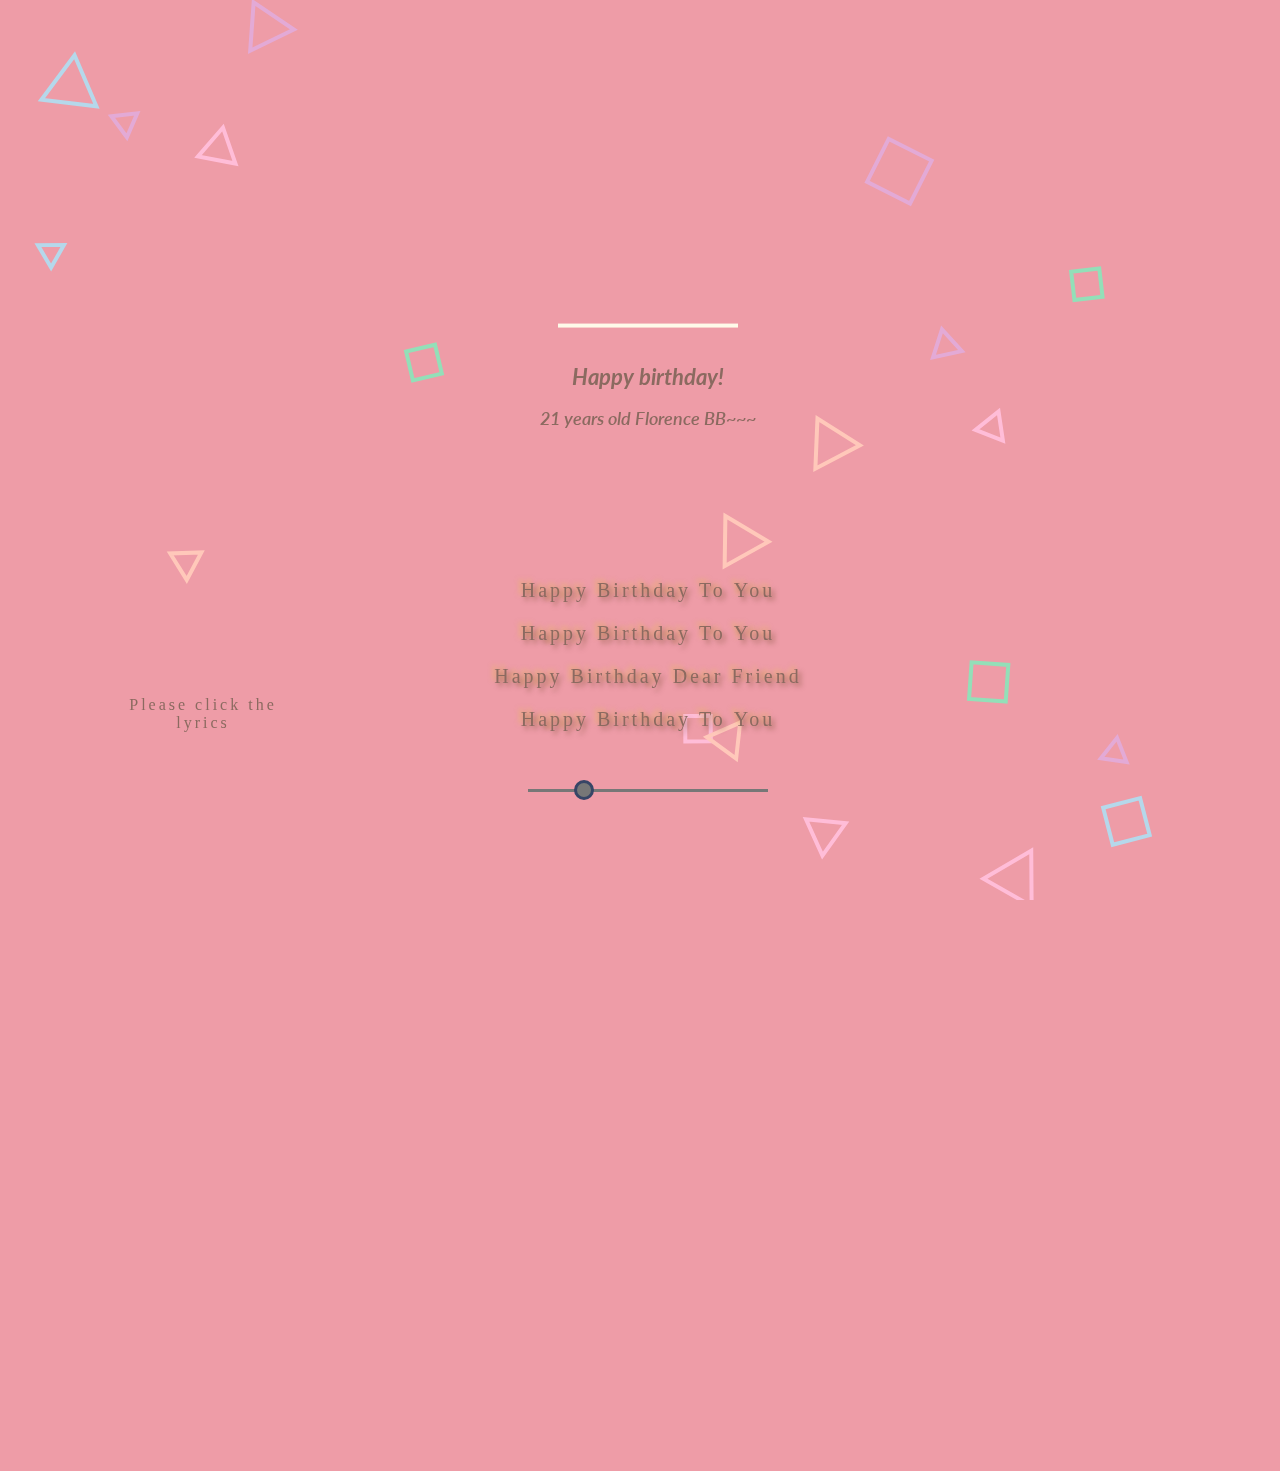
<file: FL.html>
<!DOCTYPE html>

<html lang="en">

<head>
    <meta charset="UTF-8">
    <meta name="viewport" content="width=device-width, initial-scale=1.0">
    <title>Birthday</title>
    <link rel="stylesheet" href="styles/F.css">
    <link rel="stylesheet" href="https://fonts.googleapis.com/css?family=Lato:300italic">
    <link rel="stylesheet" href="https://fonts.googleapis.com/css?family=Raleway:400,500,300,600,700,800">
</head>

<body>
    <div class="cake">
        <div class="fuego"></div>
        <div class="fuego"></div>
        <div class="fuego"></div>
        <div class="fuego"></div>
        <div class="fuego"></div>
    </div>

    <div class="cake" id="candle2">
        <div class="fuego"></div>
        <div class="fuego"></div>
        <div class="fuego"></div>
        <div class="fuego"></div>
        <div class="fuego"></div>
    </div>


    <svg id="cake" version="1.1" x="0px" y="0px" width="200px" height="500px" viewBox="0 0 200 500"
        enable-background="new 0 0 200 500" xml:space="preserve">
        <path fill="#a88679" d="M173.667-13.94c-49.298,0-102.782,0-147.334,0c-3.999,0-4-16.002,0-16.002
        c44.697,0,96.586,0,147.334,0C177.667-29.942,177.668-13.94,173.667-13.94z">
            <animate id="bizcocho_3" attributeName="d" calcMode="spline" keySplines="0 0 1 1; 0 0 1 1"
                begin="relleno_2.end" dur="0.3s" fill="freeze" values="
                              M173.667-13.94c-49.298,0-102.782,0-147.334,0c-3.999,0-4-16.002,0-16.002
        c44.697,0,96.586,0,147.334,0C177.667-29.942,177.668-13.94,173.667-13.94z
                              ;
                              M173.667,411.567c-47.995,12.408-102.955,12.561-147.334,0
        c-3.848-1.089-0.189-16.089,3.661-15.002c44.836,12.66,90.519,12.753,139.427,0.07
        C173.293,395.631,177.541,410.566,173.667,411.567z
                              ;
                              M173.667,427.569c-49.795,0-101.101,0-147.334,0c-3.999,0-4-16.002,0-16.002
        c46.385,0,97.539,0,147.334,0C177.668,411.567,177.667,427.569,173.667,427.569z
                              "></animate>
        </path>
        <path fill="#8b6a60" d="M100-178.521c1.858,0,3.364,1.506,3.364,3.363c0,0,0,33.17,0,44.227
        c0,19.144,0,57.431,0,76.574c0,10.152,0,40.607,0,40.607c0,1.858-1.506,3.364-3.364,3.364l0,0c-1.858,0-3.364-1.506-3.364-3.364c0,0,0-30.455,0-40.607c0-19.144,0-57.432,0-76.575c0-11.057,0-44.226,0-44.226C96.636-177.015,98.142-178.521,100-178.521
        L100-178.521z">
            <animate id="relleno_2" attributeName="d" calcMode="spline" keySplines="0 0 1 1; 0 0 1 1; 0 0 0.58 1"
                begin="bizcocho_2.end" dur="0.5s" fill="freeze" values="
                              M100-178.521c1.858,0,3.364,1.506,3.364,3.363c0,0,0,33.17,0,44.227
        c0,19.144,0,57.431,0,76.574c0,10.152,0,40.607,0,40.607c0,1.858-1.506,3.364-3.364,3.364l0,0c-1.858,0-3.364-1.506-3.364-3.364c0,0,0-30.455,0-40.607c0-19.144,0-57.432,0-76.575c0-11.057,0-44.226,0-44.226C96.636-177.015,98.142-178.521,100-178.521
        L100-178.521z
                              ;
                              M100,267.257c1.858,0,3.364,1.506,3.364,3.363c0,0,0,33.17,0,44.227
        c0,19.143,0,57.43,0,76.574c0,10.151,0,40.606,0,40.606c0,1.858-1.506,3.364-3.364,3.364l0,0c-1.858,0-3.364-1.506-3.364-3.364
        c0,0,0-30.455,0-40.606c0-19.145,0-57.432,0-76.576c0-11.057,0-44.225,0-44.225C96.636,268.763,98.142,267.257,100,267.257
        L100,267.257z
                              ;
                              M93.928,405.433c-0.655,6.444-0.102,9.067,2.957,11.798c0,0,8.083,5.571,16.828,3.503
        c18.629-4.406,43.813,6.194,50.792,7.791c14.75,3.375,9.162,6.867,9.162,6.867c-2.412,2.258-58.328,0-73.667,0l0,0
        c-1.858,0-69.995,2.133-73.667,0c0,0-3.337-2.439,6.172-5.992c11.375-4.25,52.875,8.822,47.139-9.442
        c-6.333-20.167,5.226-21.514,5.226-21.514c3.435-0.915,12.78-6.663,10.923-0.546L93.928,405.433z
                              ;
                              M102.242,427.569c5.348,0,14.079,0,17.462,0c0,0,17.026,0,27.504,0
        c19.143,0,20.39-3.797,26.459,0c3,1.877,0,7.823,0,7.823c-2.412,2.258-58.328,0-73.667,0l0,0c-1.858,0-67.187,0-73.667,0
        c0,0-4.125-4.983,0-7.823c5.201-3.58,16.085,0,23.725,0c8.841,0,20.762,0,20.762,0c3.686,0,8.597,0,19.511,0H102.242z
                              "></animate>
        </path>
        <path fill="#a88679" d="M173.667-15.929c-46.512,0-105.486,0-147.334,0c-3.999,0-4-16.002,0-16.002
        c43.566,0,97.96,0,147.334,0C177.667-31.931,177.666-15.929,173.667-15.929z">
            <animate id="bizcocho_2" attributeName="d" calcMode="spline" keySplines="0 0 1 1; 0 0 1 1; 0.25 0 0.58 1"
                begin="relleno_1.end" dur="0.5s" fill="freeze" values="
                              M173.667-15.929c-46.512,0-105.486,0-147.334,0c-3.999,0-4-16.002,0-16.002
        c43.566,0,97.96,0,147.334,0C177.667-31.931,177.666-15.929,173.667-15.929z
                              ;
                              M173.434,445.393c-47.269,8.001-105.245,8.001-147.334,0c-3.929-0.747-0.692-16.543,3.243-15.824
        c43.828,8.001,92.165,8.001,140.739,0C174.029,428.918,177.377,444.726,173.434,445.393z
                              ;
                              M173.667,449.514c-47.576-5.454-102.799-5.744-147.333,0c-3.966,0.512-3.938-15.297,0-16.002
        c43.683-7.823,97.646-8.026,147.333,0C177.616,434.15,177.642,449.969,173.667,449.514z
                              ;
                              M173.667,451.394c-49.298,0-102.782,0-147.334,0c-3.999,0-4-16.002,0-16.002
        c44.697,0,96.586,0,147.334,0C177.667,435.392,177.668,451.394,173.667,451.394z
                              "></animate>
        </path>
        <path fill="#8b6a60" d="M101.368-73.685c0,12.164,0,15.18,0,28.519c0,22.702,0-13.661,0,8.304c0,14.48,0,18.233,0,30.512
        c0,1.753-2.958,1.847-2.958,0c0-12.68,0-16.277,0-30.401c0-21.983,0,11.66,0-8.305c0-13.027,0-15.992,0-28.628
        C98.411-75.883,101.368-75.592,101.368-73.685z">
            <animate id="relleno_1" attributeName="d" calcMode="spline" keySplines="0 0 1 1; 0 0 1 1; 0 0 0.6 1"
                begin="bizcocho_1.end" dur="0.5s" fill="freeze" values="
                              M101.368-73.685c0,12.164,0,15.18,0,28.519c0,22.702,0-13.661,0,8.304c0,14.48,0,18.233,0,30.512
        c0,1.753-2.958,1.847-2.958,0c0-12.68,0-16.277,0-30.401c0-21.983,0,11.66,0-8.305c0-13.027,0-15.992,0-28.628
        C98.411-75.883,101.368-75.592,101.368-73.685z
                              ;
                              M101.368,350.885c0,12.164,0,65.18,0,78.518c0,22.703,0-33.66,0-11.695c0,14.48,0,28.232,0,40.512
        c0,1.753-2.958,1.847-2.958,0c0-12.68,0-26.277,0-40.402c0-21.982,0,31.66,0,11.695c0-13.027,0-65.992,0-78.627
        C98.411,348.686,101.368,348.977,101.368,350.885z
                              ;
                              M128.38,447.567c37.626,6.312,39.303,13.658,26.833,12.833c-22.653-1.499-13.636-0.831-23.302-0.831
        c-14.48,0-17.884,0-30.163,0c-2.087,0-2.068,0-3.915,0c-13.333,0-8.963,0-23.088,0c-11.668,0-14.062,5.995-27.532,1.164
        c-12.629-4.529,38.667-3.167,46.833-17.333C100.077,432.94,105.546,443.736,128.38,447.567z
                              ;
                              M173.667,451.394c2.875,0,2.997,9.257,0,9.131c-22.662-0.956-32.09-0.956-41.756-0.956
        c-14.48,0-17.884,0-30.163,0c-2.087,0-2.068,0-3.915,0c-13.333,0-8.963,0-23.088,0c-11.668,0-34.99-0.294-48.412,1.831
        c-4.109,0.65-3.01-10.006,0-10.006C37.129,451.394,149.379,451.394,173.667,451.394z
                              "></animate>
        </path>
        <path fill="#a88679" d="M173.667,21.571c-33.174,0-111.467,0-147.334,0c-4,0-4-16.002,0-16.002c39.836,0,105.982,0,147.334,0
        C177.668,5.569,177.667,21.571,173.667,21.571z">
            <animate id="bizcocho_1" attributeName="d" calcMode="spline"
                keySplines="0 0 1 1; 0 0 1 1; 0 0 1 1; 0.25 0 1 1; 0 0 1 1; 0.25 0 0.6 1" begin="2s" dur="0.8s"
                fill="freeze" values="
                              M173.667,21.571c-33.174,0-111.467,0-147.334,0c-4,0-4-16.002,0-16.002c39.836,0,105.982,0,147.334,0
        C177.668,5.569,177.667,21.571,173.667,21.571z
                              ;
                              M173.667,459.569c-33.197,16.002-110.782,16.002-147.334,0c-3.664-1.604,1.614-15.617,5.337-14.153
        c40.702,16.002,94.289,16.104,136.505,0.103C171.917,444.1,177.271,457.832,173.667,459.569z
                              ;
                              M171.817,475.571c-39.361-3.001-105.438-2.571-143.556,0c-3.991,0.27-7.377-14.736-3.387-15.014
        c41.553-2.888,104.421-3.121,150.51-0.233C179.378,460.574,175.806,475.875,171.817,475.571z
                              ;
                              M171.817,459.564c-38.8-12.188-104.504-13.762-143.556,0c-3.772,1.329-7.961-12.604-4.178-13.905
        c40.864-14.064,105.114-15.52,151.918-0.973C179.822,445.874,175.634,460.762,171.817,459.564z
                              ;
                              M173.667,475.571c-46.376-5.005-105.924-4.003-147.334,0c-3.981,0.385-3.479-15.421,0.479-16.002
        c43.087-6.327,97.705-7.083,146.855,0.438C177.621,460.613,177.644,476,173.667,475.571z
                              ;
                              M173.667,474.117c-46.376,1.866-105.638,2.01-147.334,0c-3.995-0.192-3.52-16.144,0.479-16.002
        c43.794,1.55,96.341,1.541,145.723,0C176.532,457.99,177.663,473.956,173.667,474.117z
                              ;
                              M173.667,475.571c-46.512,0-105.486,0-147.334,0c-3.999,0-4-16.002,0-16.002c43.566,0,97.96,0,147.334,0
        C177.667,459.569,177.666,475.571,173.667,475.571z
                              "></animate>
        </path>
        <path fill="#fefae9" d="M104.812,113.216c0,3.119-2.164,5.67-4.812,5.67c-2.646,0-4.812-2.551-4.812-5.67c0-5.594,0-16.782,0-22.375
      c0-5.143,0-15.427,0-20.568c0-7.333,0-21.998,0-29.33c0-5.523,0-16.569,0-22.092c0-3.295,0-9.885,0-13.181
      C95.188,2.551,97.353,0,100,0c2.648,0,4.812,2.551,4.812,5.669c0,3.248,0,9.743,0,12.991c0,5.428,0,16.284,0,21.711
      c0,7.618,0,22.854,0,30.472c0,4.952,0,14.854,0,19.807C104.812,96.292,104.812,107.576,104.812,113.216z">
            <animate id="crema" attributeName="d" calcMode="spline"
                keySplines="0 0 1 1; 0 0 1 1; 0 0 1 1; 0.25 0 1 1; 0 0 1 1; 0 0 0.58 1" begin="bizcocho_3.end" dur="2s"
                fill="freeze" values="
                              M104.812,113.216c0,3.119-2.164,5.67-4.812,5.67c-2.646,0-4.812-2.551-4.812-5.67c0-5.594,0-16.782,0-22.375
      c0-5.143,0-15.427,0-20.568c0-7.333,0-21.998,0-29.33c0-5.523,0-16.569,0-22.092c0-3.295,0-9.885,0-13.181
      C95.188,2.551,97.353,0,100,0c2.648,0,4.812,2.551,4.812,5.669c0,3.248,0,9.743,0,12.991c0,5.428,0,16.284,0,21.711
      c0,7.618,0,22.854,0,30.472c0,4.952,0,14.854,0,19.807C104.812,96.292,104.812,107.576,104.812,113.216z
                              ;
                              M104.812,405.897c0,3.119-2.164,5.67-4.812,5.67c-2.646,0-4.812-2.551-4.812-5.67c0-5.594,0-16.782,0-22.376
      c0-5.143,0-15.426,0-20.568c0-7.332,0-21.997,0-29.33c0-5.522,0-16.568,0-22.092c0-3.295,0-9.885,0-13.181
      c0-3.118,2.165-5.669,4.812-5.669c2.648,0,4.812,2.551,4.812,5.669c0,3.247,0,9.743,0,12.991c0,5.428,0,16.283,0,21.711
      c0,7.618,0,22.854,0,30.473c0,4.951,0,14.854,0,19.807C104.812,388.972,104.812,400.256,104.812,405.897z
                              ;
                              M111.873,411.567c-3.119,0-9.226,0-11.874,0c-2.646,0-7.748,0-10.867,0c-7.086,0-12.698,0-18.292,0
      c-6.592,0-12.871,7.371-19.166,3.008c-10.043-6.961-7.776-10.169,2.991-17.745c12.61-8.873,27.713,1.994,25.919-7.531
      c-2.589-13.742,11.008-14.513,11.365-17.789c0.441-4.051,4.235-11.107,8.051-8.175c3.113,2.393,1.007,8.008,0,13.159
      c-1.871,9.569,8.058,2.113,9.494,14.155c2.592,21.732,21.184-0.675,29.309,7.976c5.216,5.553,18.413,5.552,15.426,12.942
      c-3.131,7.745-15.825-4.369-23.8,2.903C126.261,418.271,118.301,411.567,111.873,411.567z
                              ;
                              M111.873,411.567c-3.119,0-9.226,0-11.874,0c-2.646,0-9.734,4.069-12.853,4.069
      c-7.086,0-10.712-4.069-16.306-4.069c-6.592,0-12.12,6.013-19.166,3.008c-7.053-3.008-7.458,2.026-18.659,1.165
      c-6.832-0.525-7.522-3.034-7.533-6.265c-0.037-10.336,22.073-2.452,36.613-2.628c10.234-0.124,19.856-1.439,37.905-2.102
      c16.642-0.61,32.699,1.552,46.009,1.927c12.438,0.351,29.663-8.99,31.532,3.315c0.773,5.093-5.605,3.342-11.211,9.579
      c-5.093,5.667-7.59-4.605-12.965-3.832c-8.269,1.189-14.962-8.537-22.937-1.265C126.261,418.271,118.301,411.567,111.873,411.567z
                              ;
                              M110.946,413.652c-2.904-1.137-8.405-2.748-12.446-0.97c-6.099,2.685-7.273,10.358-13.253,8.242
      c-7.843-2.775-8.953-5.008-14.546-5.01c-24.653-0.011-4.849,26.507-18.264,26.507c-12.377,0,5.791-33.537-19.422-26.682
      c-7.703,2.095-9.806-0.942-9.817-4.173c-0.037-10.336,24.357-4.544,38.897-4.72c10.234-0.124,19.856-1.439,37.905-2.102
      c16.642-0.61,32.699,1.552,46.009,1.927c12.438,0.351,28.973-8.865,31.532,3.315c1.449,6.896,0.318,15.624-3.874,15.624
      c-7.619,0-1.788-15.192-19.243-7.111c-7.581,3.51-15.963-9.738-26.669,1.066C120.644,426.744,118.381,416.561,110.946,413.652z
                              ;
                              M111.547,413.9c-2.969-0.956-8.775-0.949-13.167-0.5c-14.667,1.5-8.325,16.508-14.667,16.666
      c-6.667,0.166-0.167-13.5-13.013-14.151c-30.471-1.545-5.572,46.651-18.987,46.651c-12.377,0,10.333-50.166-18.667-44.5
      c-7.835,1.531-9.537-1.417-9.548-4.647c-0.037-10.336,23.675-5.177,38.215-5.353c10.234-0.124,20.618-1.671,38.667-2.333
      c16.642-0.61,32.023,1.458,45.333,1.833c12.438,0.351,33.819-8.431,33.199,4.001c-0.532,10.666,0.414,26.166-5.245,25.833
      c-7.606-0.447-2.954-31.5-19.243-18.899c-7.985,6.177-17.658-5.969-27.377,5.732C118.88,434.066,121.38,417.067,111.547,413.9z
                              ;
                              M111.547,415.233c-6.667-0.834-9.667,4.667-13.833,3.333c-19.649-6.291-8.158,22.176-14.5,22.334
      c-6.667,0.166,2.833-18-13.333-22.167c-29.544-7.615-9.667,43.833-20.167,43.833c-10.333,0,8.004-55.006-16.833-39
      c-7.5,4.833-9.508-3.78-9.299-7.004c0.799-12.329,23.592-7.153,38.132-7.329c10.234-0.124,20.238-1.505,38.287-2.167
      c16.642-0.61,32.903,1.125,46.213,1.5c12.438,0.351,35.058-5.579,31.863,6.451c-5.532,20.833,1.25,28.216-4.409,27.883
      c-7.606-0.447-6.058-37.895-20.62-23.333c-10.167,10.166-15.972-0.747-25,12C119.547,443.568,121.798,416.515,111.547,415.233z
                              "></animate>
        </path>
        <rect x="10" y="475.571" fill="#fefae9" width="180" height="4"></rect>
    </svg>
    <div class="text">
        <h1>Happy birthday!</h1>
        <p class="name">21 years old Florence BB~~~</p>
    </div>


    <div class="body2">
        <canvas id="canvas"></canvas>
        <div id="pleaseClick">Please click the lyrics<br><span></span></div>
        <div id="wishes">
            <p id="p1"></p>
            <p id="p2"></p>
            <p id="p3"></p>
            <p id="p4"></p>
            <p class="control">
                <label for="inputSpeed"><!--Speed: --></label>
                <br>
                <input type="range" id="inputSpeed"
                    min="0.1" max="2" step="0.1" value="0.5"></p>
        </div>
        <script src="scripts/song_script.js"></script>


    </div>


</body>

</html>
</file>
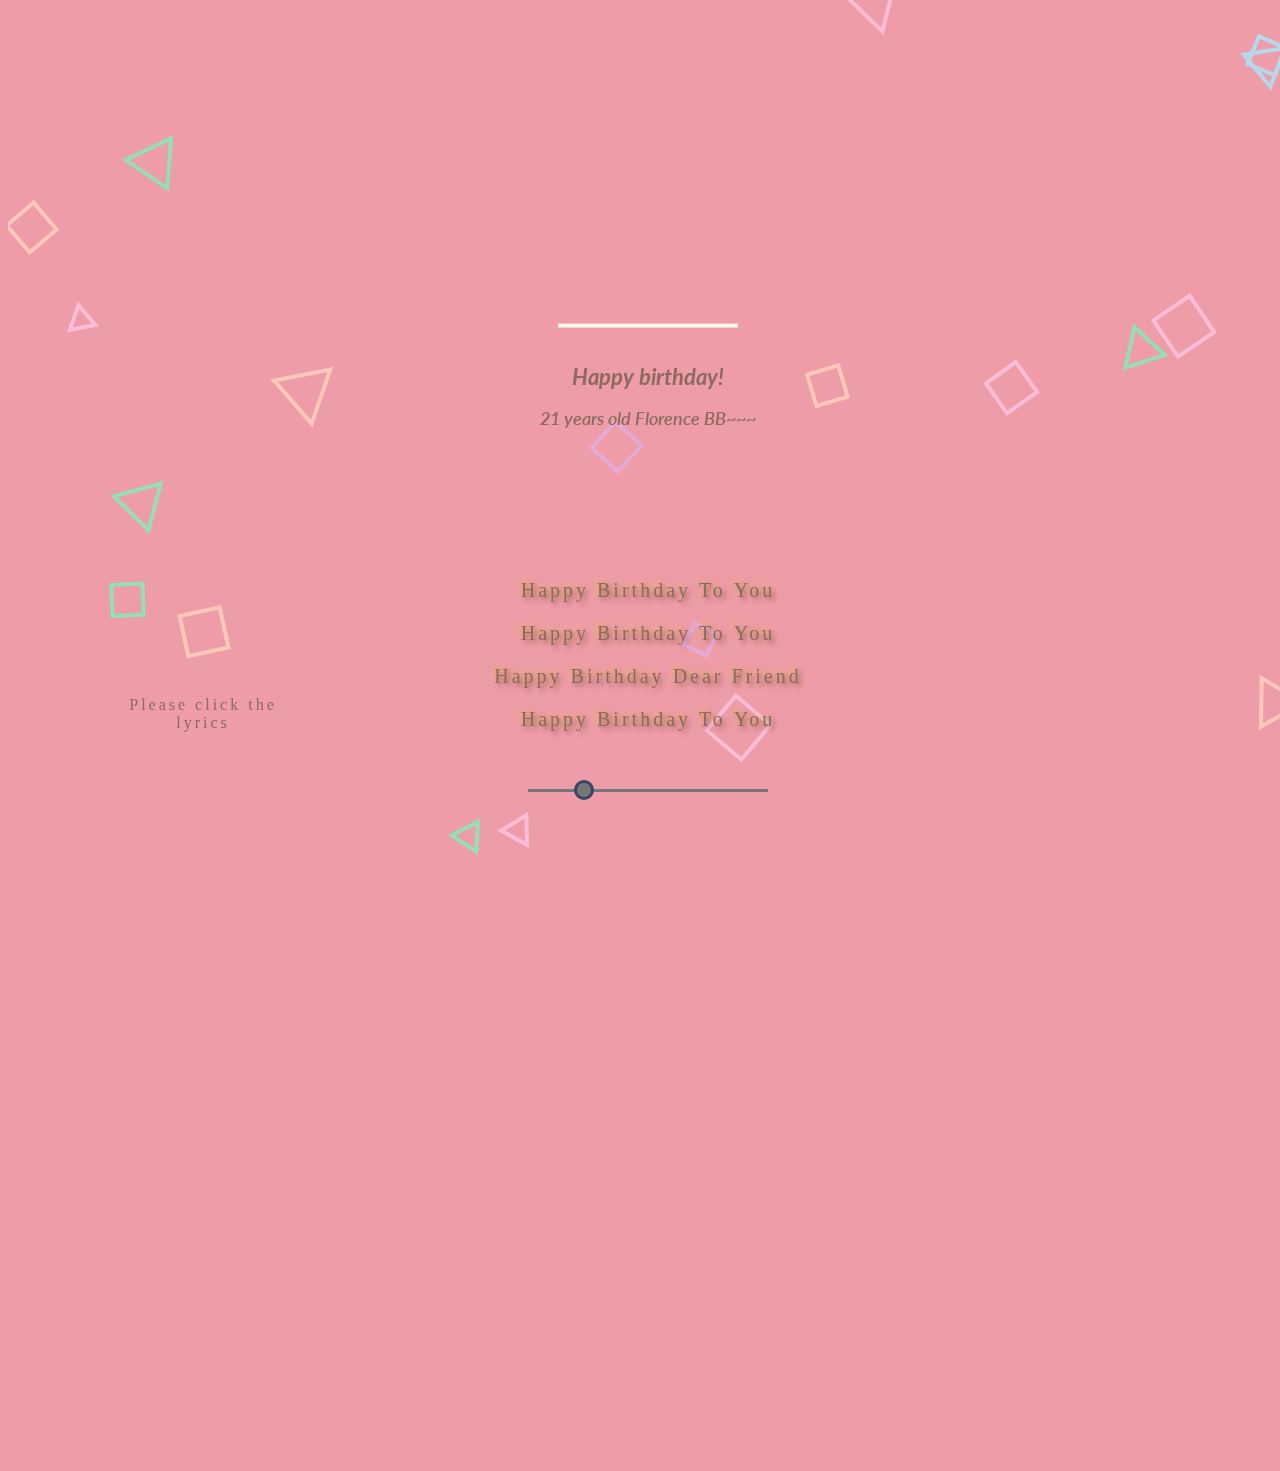
<file: login_mainCake.html>
<!DOCTYPE html>

<html lang="en">

<head>
    <meta charset="UTF-8">
    <meta name="viewport" content="width=device-width, initial-scale=1.0">
    <title>Birthday</title>
    <link rel="stylesheet" href="styles/F.css">
    <link rel="stylesheet" href="https://fonts.googleapis.com/css?family=Lato:300italic">
</head>

<body>
    <div class="cake">
        <div class="fuego"></div>
        <div class="fuego"></div>
        <div class="fuego"></div>
        <div class="fuego"></div>
        <div class="fuego"></div>
    </div>

    <div class="cake" id="candle2">
        <div class="fuego"></div>
        <div class="fuego"></div>
        <div class="fuego"></div>
        <div class="fuego"></div>
        <div class="fuego"></div>
    </div>


    <svg id="cake" version="1.1" x="0px" y="0px" width="200px" height="500px" viewBox="0 0 200 500"
        enable-background="new 0 0 200 500" xml:space="preserve">
        <path fill="#a88679" d="M173.667-13.94c-49.298,0-102.782,0-147.334,0c-3.999,0-4-16.002,0-16.002
        c44.697,0,96.586,0,147.334,0C177.667-29.942,177.668-13.94,173.667-13.94z">
            <animate id="bizcocho_3" attributeName="d" calcMode="spline" keySplines="0 0 1 1; 0 0 1 1"
                begin="relleno_2.end" dur="0.3s" fill="freeze" values="
                              M173.667-13.94c-49.298,0-102.782,0-147.334,0c-3.999,0-4-16.002,0-16.002
        c44.697,0,96.586,0,147.334,0C177.667-29.942,177.668-13.94,173.667-13.94z
                              ;
                              M173.667,411.567c-47.995,12.408-102.955,12.561-147.334,0
        c-3.848-1.089-0.189-16.089,3.661-15.002c44.836,12.66,90.519,12.753,139.427,0.07
        C173.293,395.631,177.541,410.566,173.667,411.567z
                              ;
                              M173.667,427.569c-49.795,0-101.101,0-147.334,0c-3.999,0-4-16.002,0-16.002
        c46.385,0,97.539,0,147.334,0C177.668,411.567,177.667,427.569,173.667,427.569z
                              "></animate>
        </path>
        <path fill="#8b6a60" d="M100-178.521c1.858,0,3.364,1.506,3.364,3.363c0,0,0,33.17,0,44.227
        c0,19.144,0,57.431,0,76.574c0,10.152,0,40.607,0,40.607c0,1.858-1.506,3.364-3.364,3.364l0,0c-1.858,0-3.364-1.506-3.364-3.364c0,0,0-30.455,0-40.607c0-19.144,0-57.432,0-76.575c0-11.057,0-44.226,0-44.226C96.636-177.015,98.142-178.521,100-178.521
        L100-178.521z">
            <animate id="relleno_2" attributeName="d" calcMode="spline" keySplines="0 0 1 1; 0 0 1 1; 0 0 0.58 1"
                begin="bizcocho_2.end" dur="0.5s" fill="freeze" values="
                              M100-178.521c1.858,0,3.364,1.506,3.364,3.363c0,0,0,33.17,0,44.227
        c0,19.144,0,57.431,0,76.574c0,10.152,0,40.607,0,40.607c0,1.858-1.506,3.364-3.364,3.364l0,0c-1.858,0-3.364-1.506-3.364-3.364c0,0,0-30.455,0-40.607c0-19.144,0-57.432,0-76.575c0-11.057,0-44.226,0-44.226C96.636-177.015,98.142-178.521,100-178.521
        L100-178.521z
                              ;
                              M100,267.257c1.858,0,3.364,1.506,3.364,3.363c0,0,0,33.17,0,44.227
        c0,19.143,0,57.43,0,76.574c0,10.151,0,40.606,0,40.606c0,1.858-1.506,3.364-3.364,3.364l0,0c-1.858,0-3.364-1.506-3.364-3.364
        c0,0,0-30.455,0-40.606c0-19.145,0-57.432,0-76.576c0-11.057,0-44.225,0-44.225C96.636,268.763,98.142,267.257,100,267.257
        L100,267.257z
                              ;
                              M93.928,405.433c-0.655,6.444-0.102,9.067,2.957,11.798c0,0,8.083,5.571,16.828,3.503
        c18.629-4.406,43.813,6.194,50.792,7.791c14.75,3.375,9.162,6.867,9.162,6.867c-2.412,2.258-58.328,0-73.667,0l0,0
        c-1.858,0-69.995,2.133-73.667,0c0,0-3.337-2.439,6.172-5.992c11.375-4.25,52.875,8.822,47.139-9.442
        c-6.333-20.167,5.226-21.514,5.226-21.514c3.435-0.915,12.78-6.663,10.923-0.546L93.928,405.433z
                              ;
                              M102.242,427.569c5.348,0,14.079,0,17.462,0c0,0,17.026,0,27.504,0
        c19.143,0,20.39-3.797,26.459,0c3,1.877,0,7.823,0,7.823c-2.412,2.258-58.328,0-73.667,0l0,0c-1.858,0-67.187,0-73.667,0
        c0,0-4.125-4.983,0-7.823c5.201-3.58,16.085,0,23.725,0c8.841,0,20.762,0,20.762,0c3.686,0,8.597,0,19.511,0H102.242z
                              "></animate>
        </path>
        <path fill="#a88679" d="M173.667-15.929c-46.512,0-105.486,0-147.334,0c-3.999,0-4-16.002,0-16.002
        c43.566,0,97.96,0,147.334,0C177.667-31.931,177.666-15.929,173.667-15.929z">
            <animate id="bizcocho_2" attributeName="d" calcMode="spline" keySplines="0 0 1 1; 0 0 1 1; 0.25 0 0.58 1"
                begin="relleno_1.end" dur="0.5s" fill="freeze" values="
                              M173.667-15.929c-46.512,0-105.486,0-147.334,0c-3.999,0-4-16.002,0-16.002
        c43.566,0,97.96,0,147.334,0C177.667-31.931,177.666-15.929,173.667-15.929z
                              ;
                              M173.434,445.393c-47.269,8.001-105.245,8.001-147.334,0c-3.929-0.747-0.692-16.543,3.243-15.824
        c43.828,8.001,92.165,8.001,140.739,0C174.029,428.918,177.377,444.726,173.434,445.393z
                              ;
                              M173.667,449.514c-47.576-5.454-102.799-5.744-147.333,0c-3.966,0.512-3.938-15.297,0-16.002
        c43.683-7.823,97.646-8.026,147.333,0C177.616,434.15,177.642,449.969,173.667,449.514z
                              ;
                              M173.667,451.394c-49.298,0-102.782,0-147.334,0c-3.999,0-4-16.002,0-16.002
        c44.697,0,96.586,0,147.334,0C177.667,435.392,177.668,451.394,173.667,451.394z
                              "></animate>
        </path>
        <path fill="#8b6a60" d="M101.368-73.685c0,12.164,0,15.18,0,28.519c0,22.702,0-13.661,0,8.304c0,14.48,0,18.233,0,30.512
        c0,1.753-2.958,1.847-2.958,0c0-12.68,0-16.277,0-30.401c0-21.983,0,11.66,0-8.305c0-13.027,0-15.992,0-28.628
        C98.411-75.883,101.368-75.592,101.368-73.685z">
            <animate id="relleno_1" attributeName="d" calcMode="spline" keySplines="0 0 1 1; 0 0 1 1; 0 0 0.6 1"
                begin="bizcocho_1.end" dur="0.5s" fill="freeze" values="
                              M101.368-73.685c0,12.164,0,15.18,0,28.519c0,22.702,0-13.661,0,8.304c0,14.48,0,18.233,0,30.512
        c0,1.753-2.958,1.847-2.958,0c0-12.68,0-16.277,0-30.401c0-21.983,0,11.66,0-8.305c0-13.027,0-15.992,0-28.628
        C98.411-75.883,101.368-75.592,101.368-73.685z
                              ;
                              M101.368,350.885c0,12.164,0,65.18,0,78.518c0,22.703,0-33.66,0-11.695c0,14.48,0,28.232,0,40.512
        c0,1.753-2.958,1.847-2.958,0c0-12.68,0-26.277,0-40.402c0-21.982,0,31.66,0,11.695c0-13.027,0-65.992,0-78.627
        C98.411,348.686,101.368,348.977,101.368,350.885z
                              ;
                              M128.38,447.567c37.626,6.312,39.303,13.658,26.833,12.833c-22.653-1.499-13.636-0.831-23.302-0.831
        c-14.48,0-17.884,0-30.163,0c-2.087,0-2.068,0-3.915,0c-13.333,0-8.963,0-23.088,0c-11.668,0-14.062,5.995-27.532,1.164
        c-12.629-4.529,38.667-3.167,46.833-17.333C100.077,432.94,105.546,443.736,128.38,447.567z
                              ;
                              M173.667,451.394c2.875,0,2.997,9.257,0,9.131c-22.662-0.956-32.09-0.956-41.756-0.956
        c-14.48,0-17.884,0-30.163,0c-2.087,0-2.068,0-3.915,0c-13.333,0-8.963,0-23.088,0c-11.668,0-34.99-0.294-48.412,1.831
        c-4.109,0.65-3.01-10.006,0-10.006C37.129,451.394,149.379,451.394,173.667,451.394z
                              "></animate>
        </path>
        <path fill="#a88679" d="M173.667,21.571c-33.174,0-111.467,0-147.334,0c-4,0-4-16.002,0-16.002c39.836,0,105.982,0,147.334,0
        C177.668,5.569,177.667,21.571,173.667,21.571z">
            <animate id="bizcocho_1" attributeName="d" calcMode="spline"
                keySplines="0 0 1 1; 0 0 1 1; 0 0 1 1; 0.25 0 1 1; 0 0 1 1; 0.25 0 0.6 1" begin="2s" dur="0.8s"
                fill="freeze" values="
                              M173.667,21.571c-33.174,0-111.467,0-147.334,0c-4,0-4-16.002,0-16.002c39.836,0,105.982,0,147.334,0
        C177.668,5.569,177.667,21.571,173.667,21.571z
                              ;
                              M173.667,459.569c-33.197,16.002-110.782,16.002-147.334,0c-3.664-1.604,1.614-15.617,5.337-14.153
        c40.702,16.002,94.289,16.104,136.505,0.103C171.917,444.1,177.271,457.832,173.667,459.569z
                              ;
                              M171.817,475.571c-39.361-3.001-105.438-2.571-143.556,0c-3.991,0.27-7.377-14.736-3.387-15.014
        c41.553-2.888,104.421-3.121,150.51-0.233C179.378,460.574,175.806,475.875,171.817,475.571z
                              ;
                              M171.817,459.564c-38.8-12.188-104.504-13.762-143.556,0c-3.772,1.329-7.961-12.604-4.178-13.905
        c40.864-14.064,105.114-15.52,151.918-0.973C179.822,445.874,175.634,460.762,171.817,459.564z
                              ;
                              M173.667,475.571c-46.376-5.005-105.924-4.003-147.334,0c-3.981,0.385-3.479-15.421,0.479-16.002
        c43.087-6.327,97.705-7.083,146.855,0.438C177.621,460.613,177.644,476,173.667,475.571z
                              ;
                              M173.667,474.117c-46.376,1.866-105.638,2.01-147.334,0c-3.995-0.192-3.52-16.144,0.479-16.002
        c43.794,1.55,96.341,1.541,145.723,0C176.532,457.99,177.663,473.956,173.667,474.117z
                              ;
                              M173.667,475.571c-46.512,0-105.486,0-147.334,0c-3.999,0-4-16.002,0-16.002c43.566,0,97.96,0,147.334,0
        C177.667,459.569,177.666,475.571,173.667,475.571z
                              "></animate>
        </path>
        <path fill="#fefae9" d="M104.812,113.216c0,3.119-2.164,5.67-4.812,5.67c-2.646,0-4.812-2.551-4.812-5.67c0-5.594,0-16.782,0-22.375
      c0-5.143,0-15.427,0-20.568c0-7.333,0-21.998,0-29.33c0-5.523,0-16.569,0-22.092c0-3.295,0-9.885,0-13.181
      C95.188,2.551,97.353,0,100,0c2.648,0,4.812,2.551,4.812,5.669c0,3.248,0,9.743,0,12.991c0,5.428,0,16.284,0,21.711
      c0,7.618,0,22.854,0,30.472c0,4.952,0,14.854,0,19.807C104.812,96.292,104.812,107.576,104.812,113.216z">
            <animate id="crema" attributeName="d" calcMode="spline"
                keySplines="0 0 1 1; 0 0 1 1; 0 0 1 1; 0.25 0 1 1; 0 0 1 1; 0 0 0.58 1" begin="bizcocho_3.end" dur="2s"
                fill="freeze" values="
                              M104.812,113.216c0,3.119-2.164,5.67-4.812,5.67c-2.646,0-4.812-2.551-4.812-5.67c0-5.594,0-16.782,0-22.375
      c0-5.143,0-15.427,0-20.568c0-7.333,0-21.998,0-29.33c0-5.523,0-16.569,0-22.092c0-3.295,0-9.885,0-13.181
      C95.188,2.551,97.353,0,100,0c2.648,0,4.812,2.551,4.812,5.669c0,3.248,0,9.743,0,12.991c0,5.428,0,16.284,0,21.711
      c0,7.618,0,22.854,0,30.472c0,4.952,0,14.854,0,19.807C104.812,96.292,104.812,107.576,104.812,113.216z
                              ;
                              M104.812,405.897c0,3.119-2.164,5.67-4.812,5.67c-2.646,0-4.812-2.551-4.812-5.67c0-5.594,0-16.782,0-22.376
      c0-5.143,0-15.426,0-20.568c0-7.332,0-21.997,0-29.33c0-5.522,0-16.568,0-22.092c0-3.295,0-9.885,0-13.181
      c0-3.118,2.165-5.669,4.812-5.669c2.648,0,4.812,2.551,4.812,5.669c0,3.247,0,9.743,0,12.991c0,5.428,0,16.283,0,21.711
      c0,7.618,0,22.854,0,30.473c0,4.951,0,14.854,0,19.807C104.812,388.972,104.812,400.256,104.812,405.897z
                              ;
                              M111.873,411.567c-3.119,0-9.226,0-11.874,0c-2.646,0-7.748,0-10.867,0c-7.086,0-12.698,0-18.292,0
      c-6.592,0-12.871,7.371-19.166,3.008c-10.043-6.961-7.776-10.169,2.991-17.745c12.61-8.873,27.713,1.994,25.919-7.531
      c-2.589-13.742,11.008-14.513,11.365-17.789c0.441-4.051,4.235-11.107,8.051-8.175c3.113,2.393,1.007,8.008,0,13.159
      c-1.871,9.569,8.058,2.113,9.494,14.155c2.592,21.732,21.184-0.675,29.309,7.976c5.216,5.553,18.413,5.552,15.426,12.942
      c-3.131,7.745-15.825-4.369-23.8,2.903C126.261,418.271,118.301,411.567,111.873,411.567z
                              ;
                              M111.873,411.567c-3.119,0-9.226,0-11.874,0c-2.646,0-9.734,4.069-12.853,4.069
      c-7.086,0-10.712-4.069-16.306-4.069c-6.592,0-12.12,6.013-19.166,3.008c-7.053-3.008-7.458,2.026-18.659,1.165
      c-6.832-0.525-7.522-3.034-7.533-6.265c-0.037-10.336,22.073-2.452,36.613-2.628c10.234-0.124,19.856-1.439,37.905-2.102
      c16.642-0.61,32.699,1.552,46.009,1.927c12.438,0.351,29.663-8.99,31.532,3.315c0.773,5.093-5.605,3.342-11.211,9.579
      c-5.093,5.667-7.59-4.605-12.965-3.832c-8.269,1.189-14.962-8.537-22.937-1.265C126.261,418.271,118.301,411.567,111.873,411.567z
                              ;
                              M110.946,413.652c-2.904-1.137-8.405-2.748-12.446-0.97c-6.099,2.685-7.273,10.358-13.253,8.242
      c-7.843-2.775-8.953-5.008-14.546-5.01c-24.653-0.011-4.849,26.507-18.264,26.507c-12.377,0,5.791-33.537-19.422-26.682
      c-7.703,2.095-9.806-0.942-9.817-4.173c-0.037-10.336,24.357-4.544,38.897-4.72c10.234-0.124,19.856-1.439,37.905-2.102
      c16.642-0.61,32.699,1.552,46.009,1.927c12.438,0.351,28.973-8.865,31.532,3.315c1.449,6.896,0.318,15.624-3.874,15.624
      c-7.619,0-1.788-15.192-19.243-7.111c-7.581,3.51-15.963-9.738-26.669,1.066C120.644,426.744,118.381,416.561,110.946,413.652z
                              ;
                              M111.547,413.9c-2.969-0.956-8.775-0.949-13.167-0.5c-14.667,1.5-8.325,16.508-14.667,16.666
      c-6.667,0.166-0.167-13.5-13.013-14.151c-30.471-1.545-5.572,46.651-18.987,46.651c-12.377,0,10.333-50.166-18.667-44.5
      c-7.835,1.531-9.537-1.417-9.548-4.647c-0.037-10.336,23.675-5.177,38.215-5.353c10.234-0.124,20.618-1.671,38.667-2.333
      c16.642-0.61,32.023,1.458,45.333,1.833c12.438,0.351,33.819-8.431,33.199,4.001c-0.532,10.666,0.414,26.166-5.245,25.833
      c-7.606-0.447-2.954-31.5-19.243-18.899c-7.985,6.177-17.658-5.969-27.377,5.732C118.88,434.066,121.38,417.067,111.547,413.9z
                              ;
                              M111.547,415.233c-6.667-0.834-9.667,4.667-13.833,3.333c-19.649-6.291-8.158,22.176-14.5,22.334
      c-6.667,0.166,2.833-18-13.333-22.167c-29.544-7.615-9.667,43.833-20.167,43.833c-10.333,0,8.004-55.006-16.833-39
      c-7.5,4.833-9.508-3.78-9.299-7.004c0.799-12.329,23.592-7.153,38.132-7.329c10.234-0.124,20.238-1.505,38.287-2.167
      c16.642-0.61,32.903,1.125,46.213,1.5c12.438,0.351,35.058-5.579,31.863,6.451c-5.532,20.833,1.25,28.216-4.409,27.883
      c-7.606-0.447-6.058-37.895-20.62-23.333c-10.167,10.166-15.972-0.747-25,12C119.547,443.568,121.798,416.515,111.547,415.233z
                              "></animate>
        </path>
        <rect x="10" y="475.571" fill="#fefae9" width="180" height="4"></rect>
    </svg>
    <div class="text">
        <h1>Happy birthday!</h1>
        <p class="name">21 years old Florence BB~~~</p>
    </div>


    <div class="body2">
        <canvas id="canvas"></canvas>
        <div id="pleaseClick">Please click the lyrics<br><span></span></div>
        <div id="wishes">
            <p id="p1"></p>
            <p id="p2"></p>
            <p id="p3"></p>
            <p id="p4"></p>
            <p class="control">
                <label for="inputSpeed"><!--Speed: --></label>
                <br>
                <input type="range" id="inputSpeed"
                    min="0.1" max="2" step="0.1" value="0.5"></p>
        </div>
        <script src="scripts/song_script.js"></script>


    </div>


</body>

</html>
</file>
<file: styles/F.css>
html,
body {
    width: 100%;
    height: 100%;
    scrollbar-width: none;
    overflow: hidden;
}

body {
    background: #ee9ca7;
}

.name {
    font-size: 1.1rem;
    font-weight: 600;
}

#cake {
    display: block;
    position: relative;
    margin: -10em auto 0 auto;
}

/* ============================================== Candle*/

.cake {
    background: #ffffff;
    border-radius: 10px;
    position: absolute;
    top: 228px;
    left: 50%;
    margin-left: -1.4px;
    margin-top: -8.33333333px;
    width: 6px;
    height: 35px;
    transform: translateY(-300px);
    backface-visibility: hidden;
    animation: in 500ms 6s ease-out forwards;
}

#candle2 {
    margin-left: 20px;
}

.cake:after,
.cake:before {
    background: rgba(255, 0, 0, 0.4);
    content: "";
    position: absolute;
    width: 100%;
    height: 2.22222222px;
}

.cake:after {
    top: 25%;
    left: 0;
}

.cake:before {
    top: 45%;
    left: 0;
}

/* ============================================== Fire
      */

.fuego {
    border-radius: 100%;
    position: absolute;
    top: -20px;
    left: 50%;
    margin-left: -2.6px;
    width: 6.66666667px;
    height: 18px;
}

.fuego:nth-child(1) {
    animation: fuego 2s 6.5s infinite;
}

.fuego:nth-child(2) {
    animation: fuego 1.5s 6.5s infinite;
}

.fuego:nth-child(3) {
    animation: fuego 1s 6.5s infinite;
}

.fuego:nth-child(4) {
    animation: fuego 0.5s 6.5s infinite;
}

.fuego:nth-child(5) {
    animation: fuego 0.2s 6.5s infinite;
}

/* ============================================== Animation Fire
      */

@keyframes fuego {

    0%,
    100% {
        background: rgba(254, 248, 97, 0.5);
        box-shadow: 0 0 40px 10px rgba(248, 233, 209, 0.2);
        transform: translateY(0) scale(1);
    }

    50% {
        background: rgba(255, 50, 0, 0.1);
        box-shadow: 0 0 40px 20px rgba(248, 233, 209, 0.2);
        transform: translateY(-20px) scale(0);
    }
}

@keyframes in {
    to {
        transform: translateY(0);
    }
}

.text {
    color: #8b6a60;
    font-family: 'Lato', sans-serif;
    font-weight: 300;
    font-style: italic;
    text-align: center;

    h1 {
        font-size: 1.4em;
    }
}

.body2 {
    height: 100vh;
    /*background-image: radial-gradient(#374566, #010203);*/
    color: #8b6a60;
    letter-spacing: 0.15em;
    font-size: 20px;

}

canvas {
    position: absolute;
    z-index: -1;
    top: 0;
}

#wishes {
    width: 20em;
    /*margin: calc(50vh - 6.7em) auto;*/
    margin: calc(50vh - 15em) auto;
    /*border: 1px dotted;*/
    text-align: center;
    /*background: hsla(332, 71%, 63%, 0.75);*/
    text-shadow: 3px 3px 5px rgba(75, 45, 0, 0.5),
        -3px -3px 5px rgba(230, 203, 52, 0.5);

}

span {
    display: inline-block;
}

span.jump {
    animation: jump 0.25s cubic-bezier(0.68, -0.55, 0.265, 1.55) 0s 2 alternate;
}

@keyframes jump {
    to {
        transform: translateY(-0.7em);
    }
}

#pleaseClick {
    position: absolute;
    /*background: hsla(332, 71%, 63%, 0.75);*/
    font-size: 80%;
    width: 10em;
    text-align: center;
    left: 123px;
    bottom: 150px;
    /*left: calc(50vw - 5em);
  top: calc(50vh - 12.5em);*/
    animation: jump 1s ease-in-out infinite alternate;
}

#pleaseClick span {
    font-size: 200%;
}

.control {
    text-align: center;
}

input[type="range"],
input[type="range"]::-webkit-slider-runnable-track,
input[type="range"]::-webkit-slider-thumb {
    -webkit-appearance: none;
    width: 18em;
}

input[type="range"]::-webkit-slider-thumb {
    background-color: #777;
    width: 20px;
    height: 20px;
    border: 3px solid #374566;
    border-radius: 50%;
    margin-top: -9px;
}

input[type="range"]::-moz-range-thumb {
    background-color: #777;
    width: 15px;
    height: 15px;
    border: 3px solid #333;
    border-radius: 50%;
}

input[type="range"]::-ms-thumb {
    background-color: #777;
    width: 20px;
    height: 20px;
    border: 3px solid #333;
    border-radius: 50%;
}

input[type="range"]::-webkit-slider-runnable-track {
    background-color: #777;
    height: 3px;
}

input[type="range"]:focus::-webkit-slider-runnable-track {
    outline: none;
}

input[type="range"]::-moz-range-track {
    background-color: #777;
    height: 3px;
}

input[type="range"]::-ms-track {
    background-color: #777;
    height: 3px;
}

input[type="range"]::-ms-fill-lower {
    background-color: HotPink;
}

input[type="range"]::-ms-fill-upper {
    background-color: black;

}

@media (max-width: 768px) {

    #pleaseClick {
        left: 50%;
        bottom: 220px;
        font-size: 10px;
    }

}
@media (max-width: 430px) {
    #pleaseClick {
        bottom: 300px;
        font-size: 10px;
        left: 58%;
    }
}
</file>
